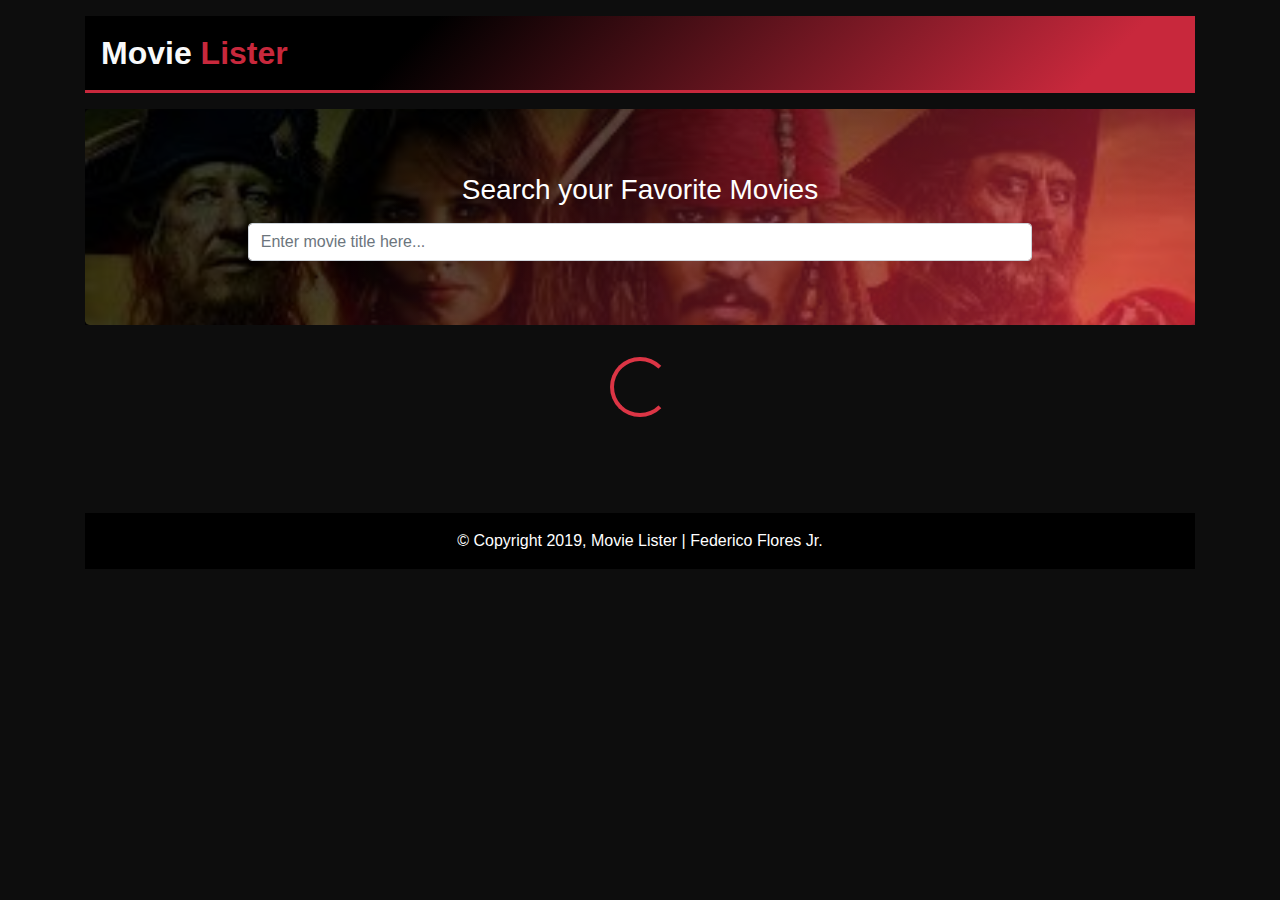
<file: index.html>
<!DOCTYPE html>
<html lang="en">
<head>
    <meta charset="UTF-8">
    <meta name="viewport" content="width=device-width, initial-scale=1.0">
    <meta http-equiv="X-UA-Compatible" content="ie=edge">
    <title>Movie Lister</title>
    <link rel="stylesheet" href="https://stackpath.bootstrapcdn.com/bootstrap/4.3.1/css/bootstrap.min.css">
    <link rel="stylesheet" href="src/css/style.css">
</head>
<body>
     <header>
         <div class="container">
             <nav class="navbar navbar-expand-sm bg-dark mb-3 mt-3">
                <a class="navbar-brand text-light" href="index.html" id="logo">Movie <span>Lister</span></a>
            </nav>
         </div>
     </header>

    <div class="container">
        <div class="jumbotron jumbotron-gradient">
            <h3 class="text-center text-white">Search your Favorite Movies</h3>
            <form id="searchForm" class="mt-3">
                <input type="text" class="form-control" id="searchInput" placeholder="Enter movie title here...">
            </form>
        </div>
        
        <div class="row pagination" id="movies"><div class="loader mr-auto ml-auto mb-5 spinner-border text-danger"></div></div> 
        <!-- end row -->
        <ul class="pagination pagination-btns">   
            
        </ul>  

        <footer class="text-center text-white mt-5 mb-3 item p-3">&copy; Copyright 2019, Movie Lister | Federico Flores Jr.</footer>
    </div>

    <script src="https://ajax.googleapis.com/ajax/libs/jquery/3.4.1/jquery.min.js"></script>
    <script src="https://stackpath.bootstrapcdn.com/bootstrap/4.3.1/js/bootstrap.min.js"></script>
    <script src="src/js/main.js"></script>
    <script src="src/js/pagination.js"></script> 
</body>
</html>
</file>
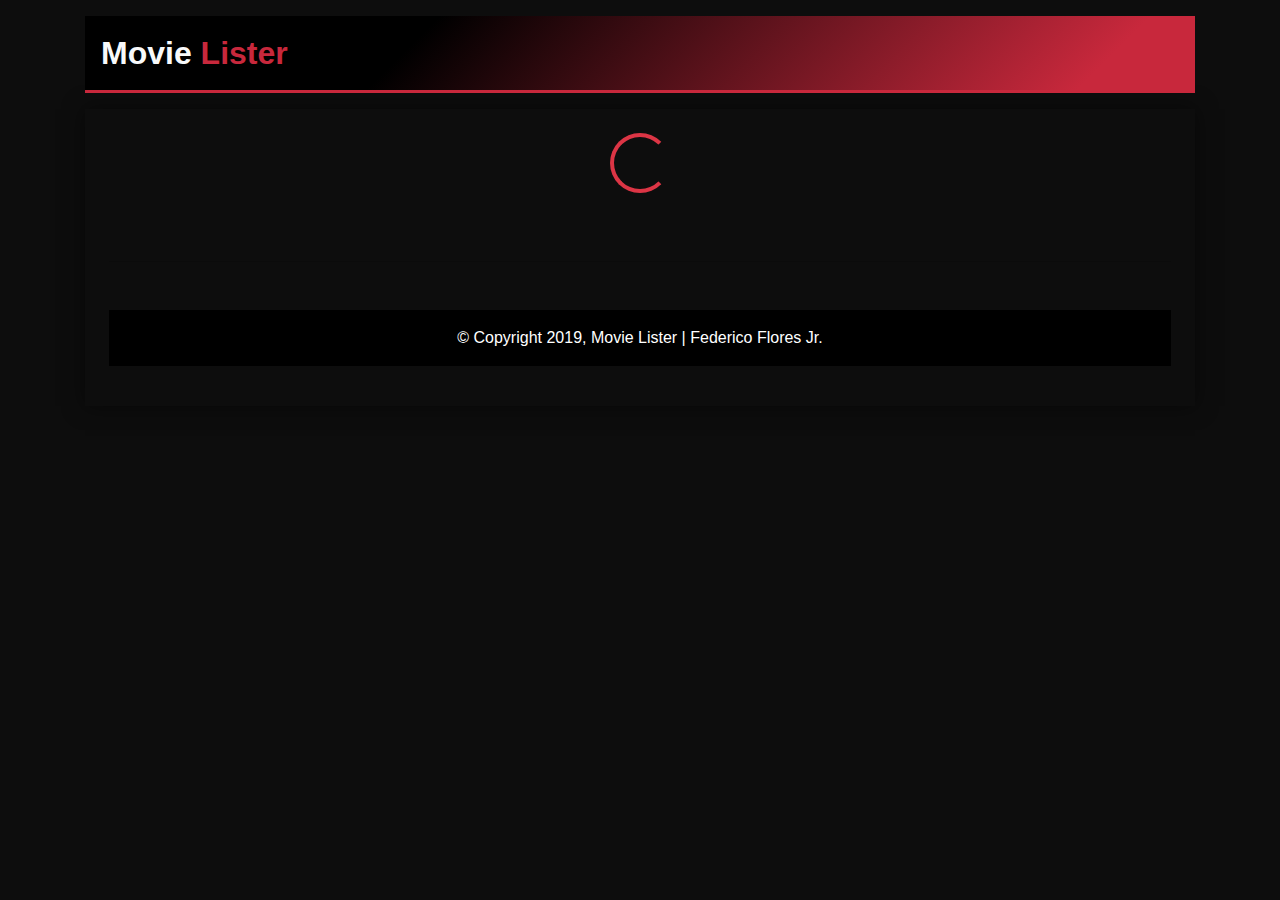
<file: movie.html>
<!DOCTYPE html>
<html lang="en">
<head>
    <meta charset="UTF-8">
    <meta name="viewport" content="width=device-width, initial-scale=1.0">
    <meta http-equiv="X-UA-Compatible" content="ie=edge">
    <title>Movie Lister</title>
    <link rel="stylesheet" href="https://stackpath.bootstrapcdn.com/bootstrap/4.3.1/css/bootstrap.min.css">
    <link rel="stylesheet" href="src/css/style.css">
</head>
<body>
    <header>
        <div class="container">
            <nav class="navbar navbar-expand-sm bg-dark mb-3 mt-3">
               <a class="navbar-brand text-light" href="index.html" id="logo">Movie <span>Lister</span></a>
            </nav>
        </div>
    </header>

    <div class="container">
        <div class="movie">
            <div class="loader mr-auto ml-auto mb-5 spinner-border text-danger"> 
        </div> <!-- end movie-->
        <hr>
        <footer class="text-center text-white mt-5 mb-3 item p-3">&copy; Copyright 2019, Movie Lister | Federico Flores Jr.</footer>
    </div>

    <script src="https://ajax.googleapis.com/ajax/libs/jquery/3.4.1/jquery.min.js"></script>
    <script src="https://stackpath.bootstrapcdn.com/bootstrap/4.3.1/js/bootstrap.min.js"></script>
    <script src="src/js/main.js"></script>
    <script src="src/js/pagination.js"></script>
</body>
</html>
</file>
<file: src/css/style.css>
/*  index.html style  */
:root{
    --primary-color:rgba(200, 40,60);
}

body{
    background-color: rgba(0,0,0,0.95);
}

nav.navbar{
    border-bottom: 3px solid var(--primary-color);
    background: -webkit-linear-gradient(-45deg,  var(--primary-color) 10%, black 70%);
    background: linear-gradient(-45deg,  var(--primary-color) 10%, black 70%);
}

#logo{
    font-size: 2rem;
    font-weight: 900;
}

#logo span{
    color: var(--primary-color);
}

#searchInput{
    width: 75%;
    margin: auto;
}

.jumbotron-gradient{
    position: relative;
    background-image: url("../../build/images/background.jpg");
    background-repeat: no-repeat;
    background-size: cover;
    background-position-y: 50%;
    z-index: 1;
}

.jumbotron-gradient::after{
    content: "";
    position: absolute;
    top:0;
    left: 0;
    width: 100%;
    height: 100%;
    background:  linear-gradient(-45deg,  var(--primary-color) 10%, black 70%),
                -webkit-linear-gradient(-15deg,  var(--primary-color) 10%, black 60%);
    opacity: 0.75;
    z-index: -1;
}

.loader{
    height: 60px;
    width: 60px; 
}

.card{
    border-bottom: 4px solid var(--primary-color);
    text-align:center;
}

.card img{
    height: 400px;
}

footer{
    background-color:  black;
}

/*  movie.html style  */

.movie{
    text-align: center;
}

div.movie, div.overview{
    box-shadow: 0 0 20px rgba(0, 0, 0, 0.5);
    padding: 1.5rem; 
}

#img-movie{
    width: 100%;
}

li.movie-details{
    background-color: #111;
    color: #eee;
}

li.movie-details span{
    color: #aaa;
    margin-left: .7rem;
}

.pr-logo{
    background-color: rgba(70, 70, 70);
    border-radius: 7px;
}

.muted-white{
    color: #ddd;
}

#com-logo{
    width: 100%;
}    

@media screen and (max-width: 768px){
    #searchInput{
        width: 100%;
    }

    .card img{
        height: auto;
    }

    .btn-responsive{
        width: 90%;
        display: block;
        margin: auto;
    }

}
</file>
